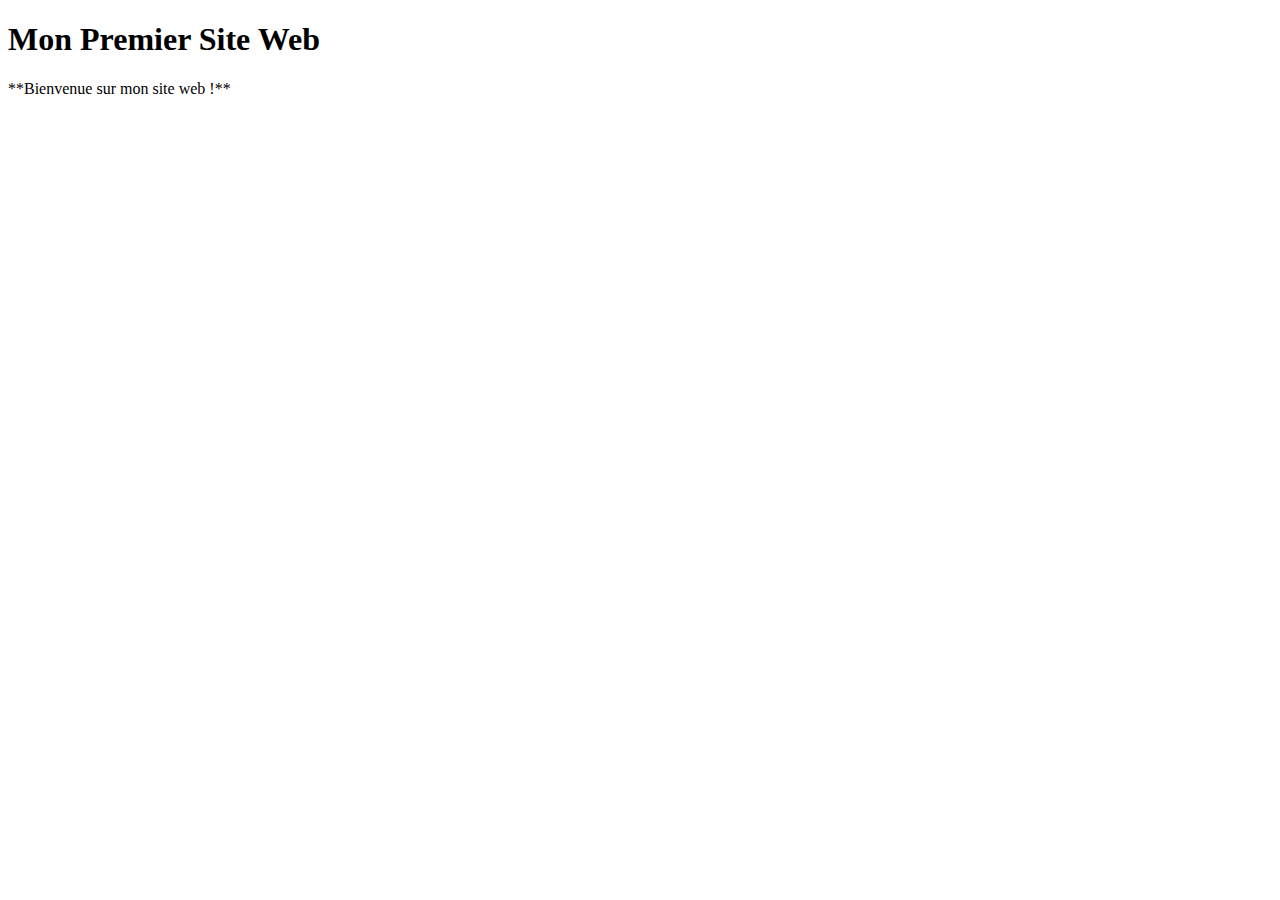
<file: Exercice1/index.html>
<!DOCTYPE html>
<html lang="en">
<head>
    <meta charset="UTF-8">
    <meta name="viewport" content="width=device-width, initial-scale=1.0">
    <title>Mon Premier Site Web</title>
</head>
<body>
    <h1>Mon Premier Site Web</h1>
    <p>**Bienvenue sur mon site web !**</p>
</body>
</html>
</file>
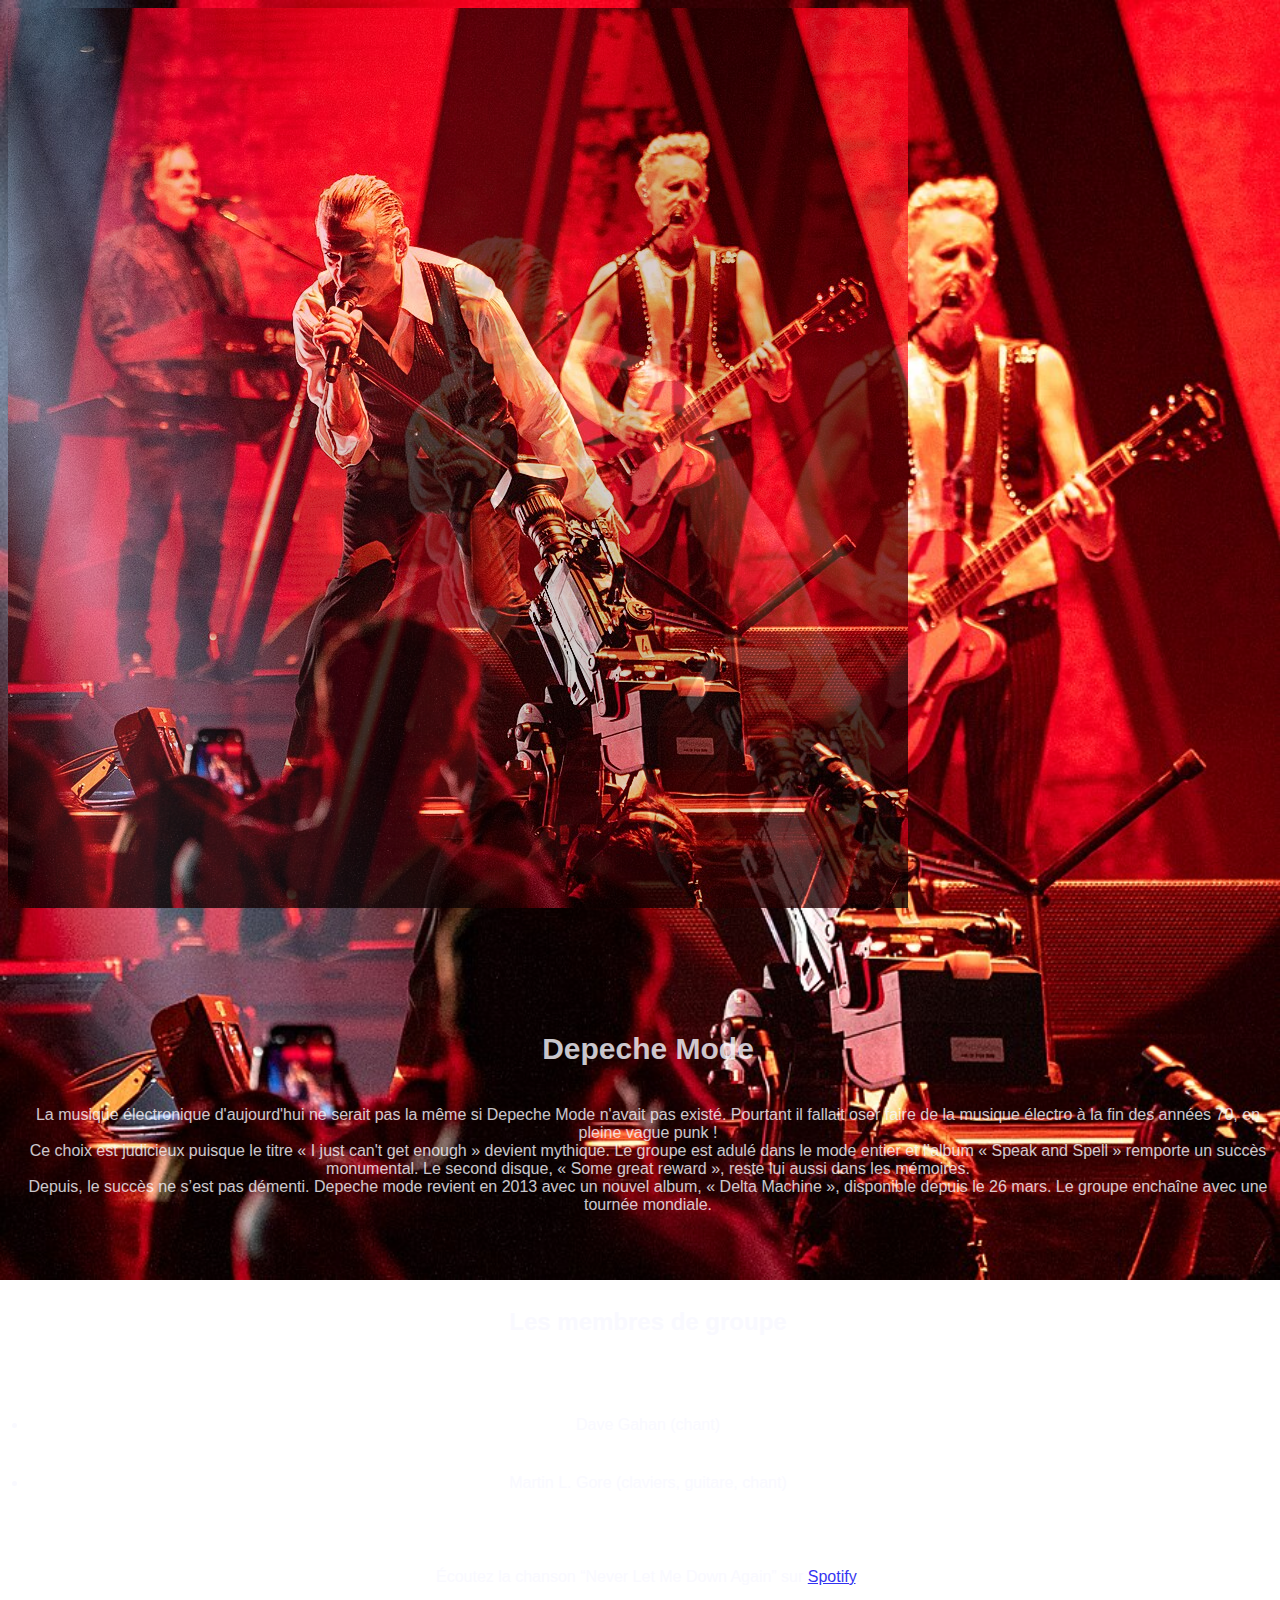
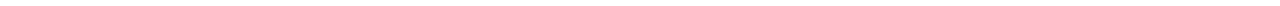
<file: Exercice2/index.html>
<!DOCTYPE html>
<html lang="fr">
<head>
    <meta charset="UTF-8">
    <meta name="viewport" content="width=device-width, initial-scale=1.0">
    <title>Depeche Mode</title>
    <link rel="stylesheet" type="text/css" href="style.css">
</head>
<body>
    <img src="Depeche_mode_in_portland_Nov_2023.jpg" alt="Depeche mode in portland Nov2023">
    <h1>Depeche Mode</h1>
    <p>La musique électronique d'aujourd'hui ne serait pas la même si Depeche Mode n'avait pas existé. Pourtant il fallait oser faire de la musique électro à la fin des années 70, en pleine vague punk !
        <br>
        Ce choix est judicieux puisque le titre « I just can't get enough » devient mythique. Le groupe est adulé dans le mode entier et l’album « Speak and Spell » remporte un succès monumental. Le second disque, « Some great reward », reste lui aussi dans les mémoires.
        <br>
        Depuis, le succès ne s’est pas démenti. Depeche mode revient en 2013 avec un nouvel album, « Delta Machine », disponible depuis le 26 mars. Le groupe enchaîne avec une tournée mondiale.</p>
    <br>
    <h2>Les membres de groupe</h2>
    <ul>
        <li>Dave Gahan (chant)</li>
        <li>Martin L. Gore (claviers, guitare, chant)</li>
    </ul>
    <p>Écoutez la chanson “Never Let Me Down Again” sur <a href="https://open.spotify.com/track/0ooy3NjwsJreceWYCxlfQt">Spotify</a>.</p>
</body>
</html>
</file>
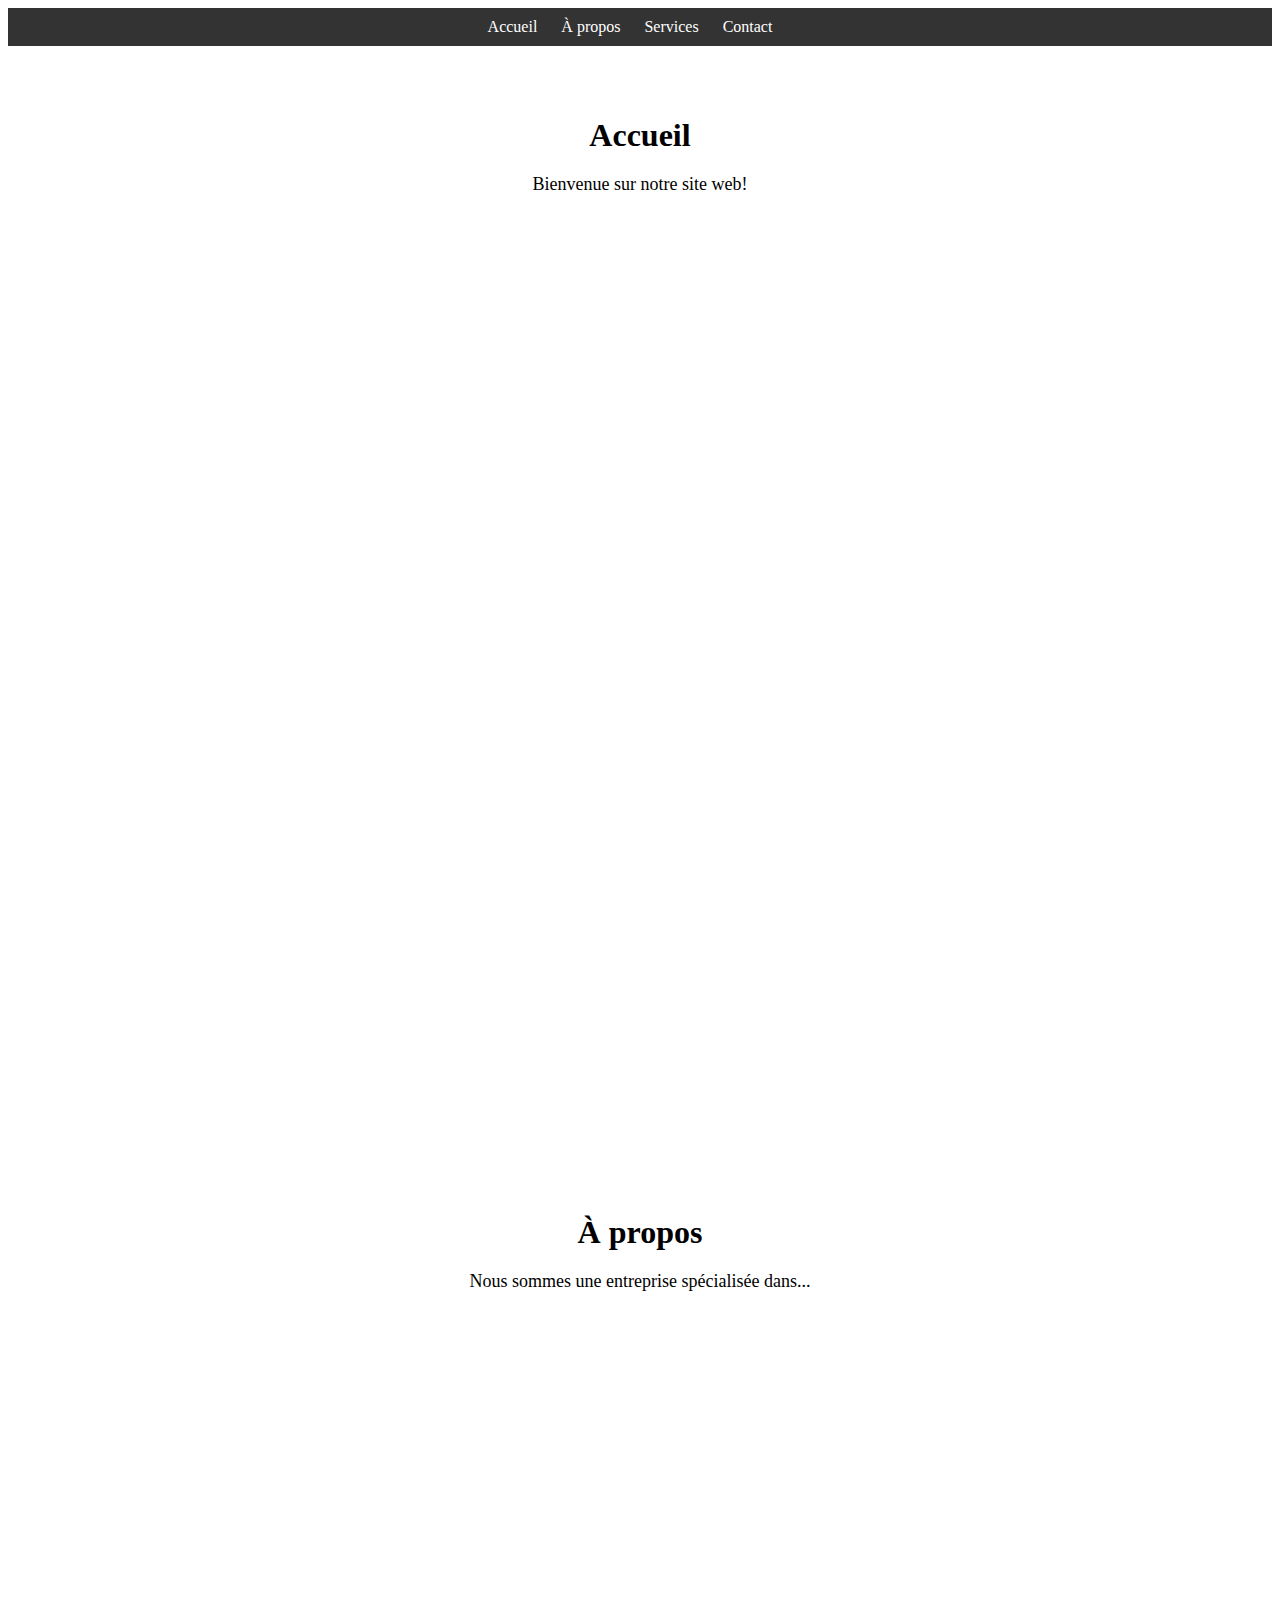
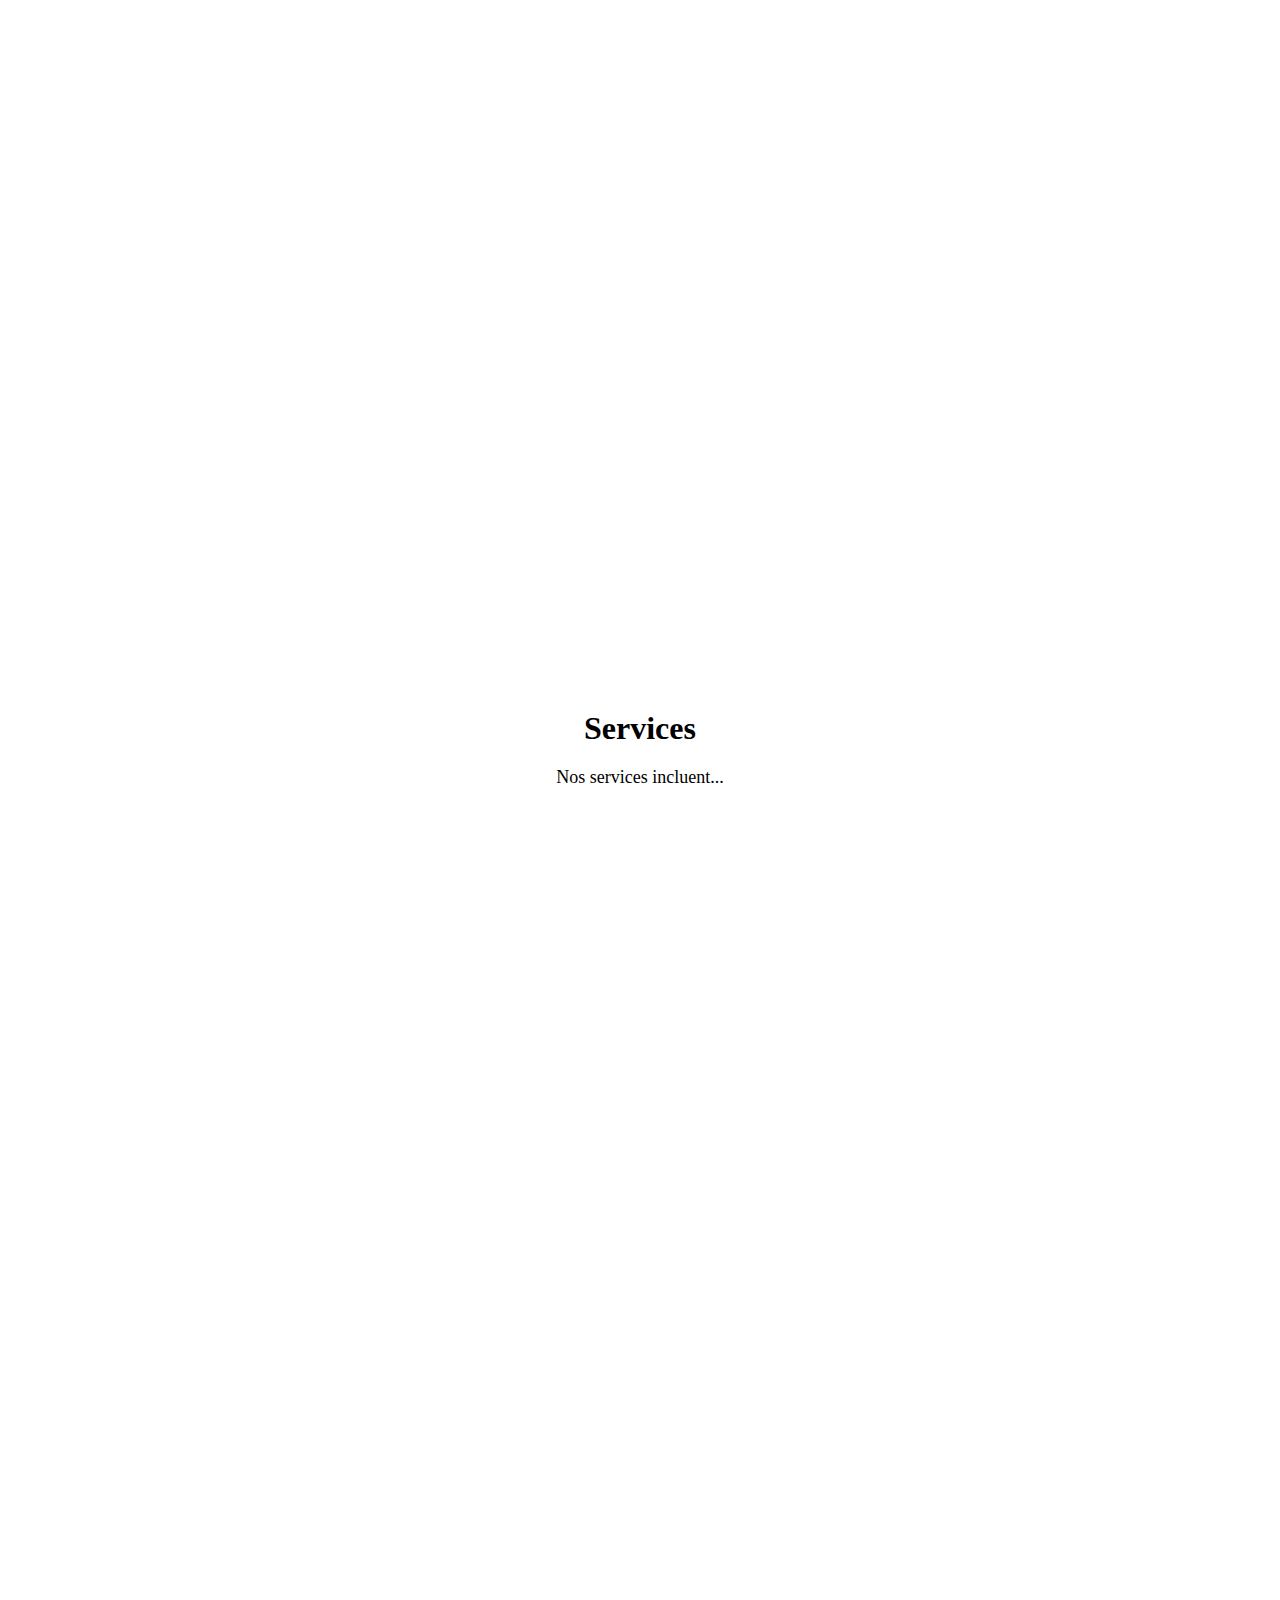
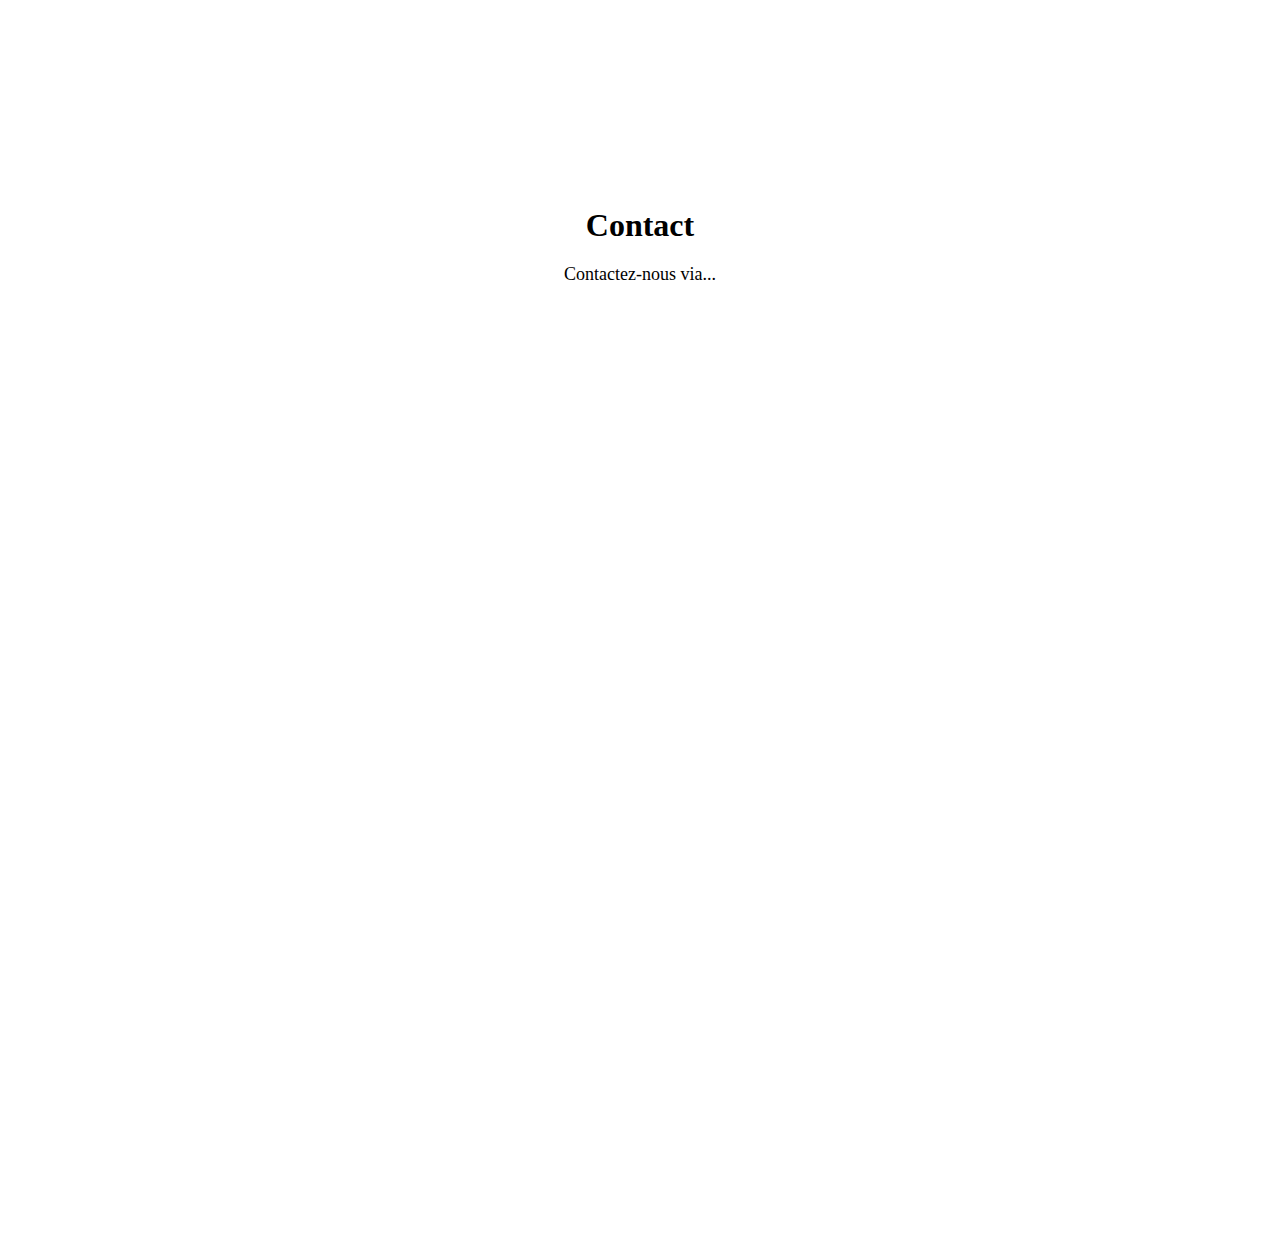
<file: Exercice5/index.html>
<!DOCTYPE html>
<html>

<head>
    <title>Exercice HTML - Navigation</title>
    <link rel="stylesheet" type="text/css" href="style.css">
</head>

<body>
    <nav>
        <ul>
            <li><a href="#accueil">Accueil</a></li>
            <li><a href="#a-propos">À propos</a></li>
            <li><a href="#services">Services</a></li>
            <li><a href="#contact">Contact</a></li>
        </ul>
    </nav>    

    <section id="accueil">
        <h1>Accueil</h1>
        <p>Bienvenue sur notre site web!</p>
    </section>

    <section id="a-propos">
        <h1>À propos</h1>
        <p>Nous sommes une entreprise spécialisée dans...</p>
    </section>

    <section id="services">
        <h1>Services</h1>
        <p>Nos services incluent...</p>
    </section>

    <section id="contact">
        <h1>Contact</h1>
        <p>Contactez-nous via...</p>
    </section>
</body>

</html>
</file>
<file: Exercice2/style.css>
html {
    height: 100%;
    width: 100%;
}
body {
    
    background-image: url("Depeche_mode_in_portland_Nov_2023.jpg");
    background-size: cover;
    background-repeat: no-repeat;
    background-attachment: fixed;
    width: 100%;
    height: 100%;
    opacity: 0.8; 
}

h1 {
    color: ghostwhite;
    font-family: Arial, sans-serif;
    text-align: center;
    font-size: 30px;
    padding-top: 100px; 
}
p ,ul, li , h2{
    color: ghostwhite;
    font-family: Arial, sans-serif;
    text-align: center;
    padding: 20px; 
}
</file>
<file: Exercice5/style.css>
nav {
    background-color: #333;
    padding: 10px 0;
    text-align: center;
   

}
nav ul {
    list-style: none;
    margin: 0;
    padding: 0;
}
nav li {
    display: inline;
    margin-right: 20px;
   
}
nav a {
    color: #fff;
    text-decoration: none;
    font-size: 16px;
    
}

/* Appliquer le style aux sections */
section {
    padding: 50px 0;
    text-align: center;
    min-height: 100vh;
    overflow-y: scroll;
    scroll-behavior: smooth;


}
section h1 {
    font-size: 32px;
    margin-bottom: 20px;
}
section p {
    font-size: 18px;
    min-height: 100vh;
}
</file>
